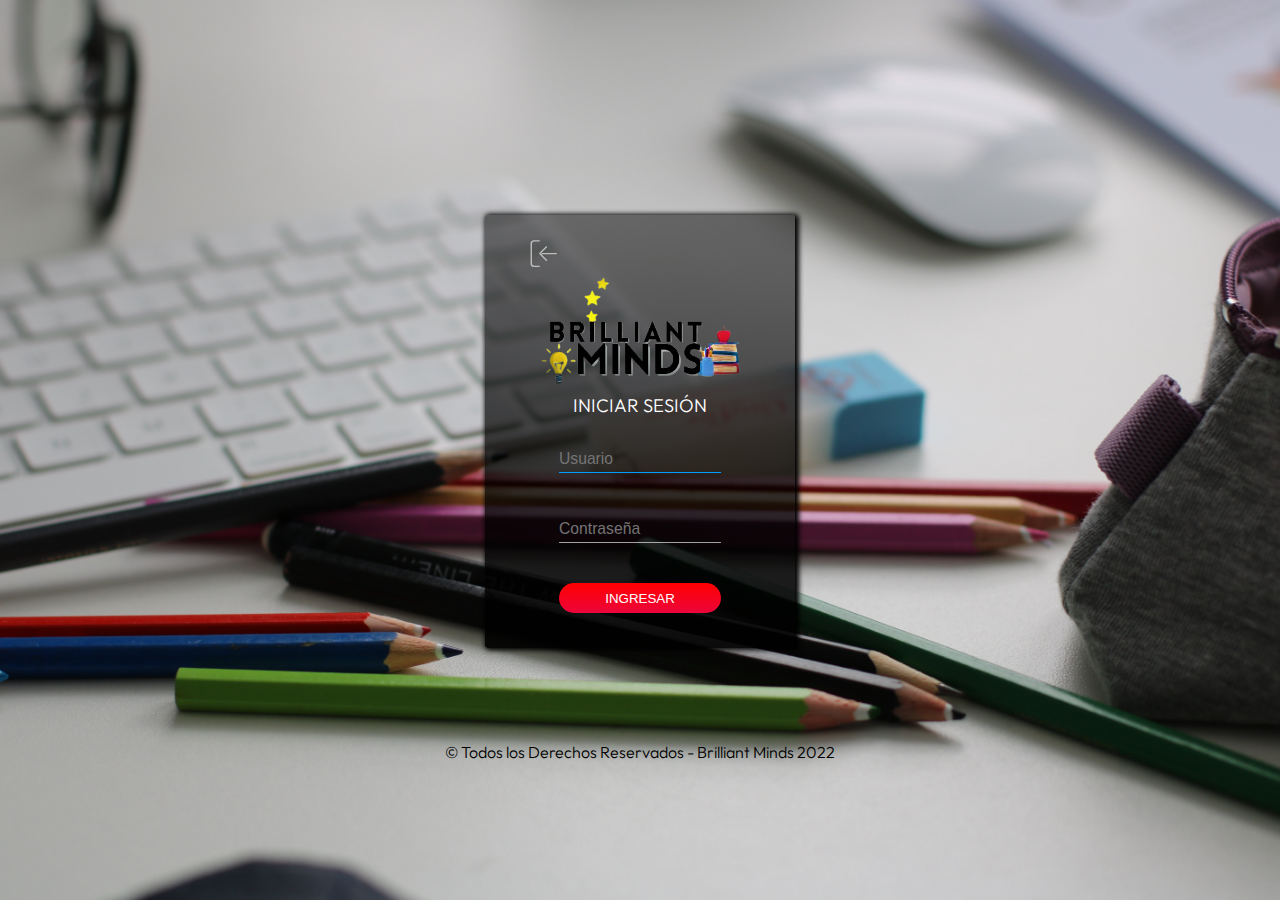
<file: login.html>
<!DOCTYPE html>
<html lang="es">

<head>
  <meta charset="utf-8">
  <link rel="stylesheet" href="css/login.css">
  <title></title>
</head>

<body id="login">
  <main>
    <a id="back" href="index.html"><img src="sistema/iconos/arrow-in.svg" alt=""></a>
    <figure class="imagen">

      <!-- <i class="fa-solid fa-arrow-left"></i> -->
      <img src="imagenes/bm.png">
    </figure>
    <h1>Iniciar sesión</h1>
    <form action="sistema/verificar_usuario.php" method="get">
      <div class="user_info">
        <input type="text" id="user" name="usuario" pattern="[a-zA-Z0-9]{4,20}" required autofocus
          title="su nombre de usuario debe contener al menos 4 caracteres y solo letras o números"
          placeholder="Usuario">
        <input type="password" id="contra" name="clave" required="" minlength="4" pattern="[a-zA-Z0-9]{4,20}"
          title="su contraseña debe contener al menos 4 caracteres y solo letras o números" placeholder="Contraseña">
      </div>
      <button>Ingresar</button>
    </form>
  </main>
</body>
<footer>
  <p>&copy; Todos los Derechos Reservados - Brilliant Minds 2022</p>
</footer>

</html>
</file>
<file: css/login.css>
@import "reset.css";

@font-face {
  font-family: 'Outfit';
  src:
    url('../fuentes/Outfit-Light.ttf');
}

body#login {
  font-family: Outfit, sans-serif;
  background: url("../imagenes/login.jpg") no-repeat;
  background-size: cover;
  background-position: 0 55%;
  display: flex;
  flex-direction: column;
  justify-content: center;
  gap: 3em;
  align-items: center;
  min-height: 100vh;
  /* min-width: 90vh; */
}


#login main {
  box-shadow: 2px .5px 5px 1.5px rgb(0, 0, 0);
  border-radius: 3px;
  background: linear-gradient(rgba(0, 0, 0, 0.479), rgba(0, 0, 0, 0.925));
  gap: 5px;
  padding: 20px;
  align-items: center;
  display: flex;
  /* font-family: Arial, Helvetica, sans-serif; */
  flex-direction: column;
  min-width: 270px;
  margin: 5em 0 0 0;
}

a#back {
  align-self: start;
  transform: rotate(180deg);
}

#back img {
   width: 60%;
  transition: all .2s;
  opacity: .6;
  align-self: start;
}

#back img:hover {
  opacity: .8;
   transform: rotate(180deg);
  transform: scale(1.05);
}

#login .imagen {
  margin-bottom: 8px;
  display: flex;
  justify-content: center;
}

#login .imagen img {
  width: 200px;
  transition: .3s all;
}

#login h1 {
  font-weight: 100;
  color: #fff;
  font-size: 1.15rem;
  text-align: center;
  text-transform: uppercase;
}


#login form {
  margin-top: 1.5em;
  color: #fff;
  gap: 1.5em;
  display: flex;
  flex-direction: column;
  align-items: center;
  width: 60%;
}

#login .user_info {
  height: 100px;
  display: flex;
  flex-direction: column;
  justify-content: space-evenly;
  gap: 2.6em;
}

#login input {
  font-size: 15.7px;
  outline: none;
  background-color: transparent;
  border: 0;
  padding: 5px 0;
  border-bottom: .08em solid rgba(219, 219, 219, 0.734);
  color: rgba(255, 255, 255, 0.372);
  width: 100%;
  height: 16.8px;
  transition: .2s ease-in;
  font-weight: 100;
}

#login input:hover {
  color: rgba(255, 255, 255, 0.661);
  transition: border .3s;
  border: 0;
  border-bottom: .08em solid #ffffff;
}

#login input:focus {
  border: 0;
  border-bottom: .08em solid #009dff;
}

#login button {
  border-radius: 16px;
  padding: 7.4px;
  width: 100%;
  margin: 15px;
  text-transform: uppercase;
  background: linear-gradient(rgb(255, 0, 0), rgb(236, 5, 59));
  border: 0;
  color: #fff;

}

#login button:hover {
  transition: all .25s ease-out;
  cursor: pointer;
  background: linear-gradient(rgba(209, 0, 0, 0.974), rgba(203, 3, 50, 0.951));
}

#login button:active {
  transition: .1s;
  transform: scale(.97) translateY(.5px);
}

#login footer {
  /* color: #fff; */
  text-align: center;
  margin: 3em 0 .3em 0;
}
</file>
